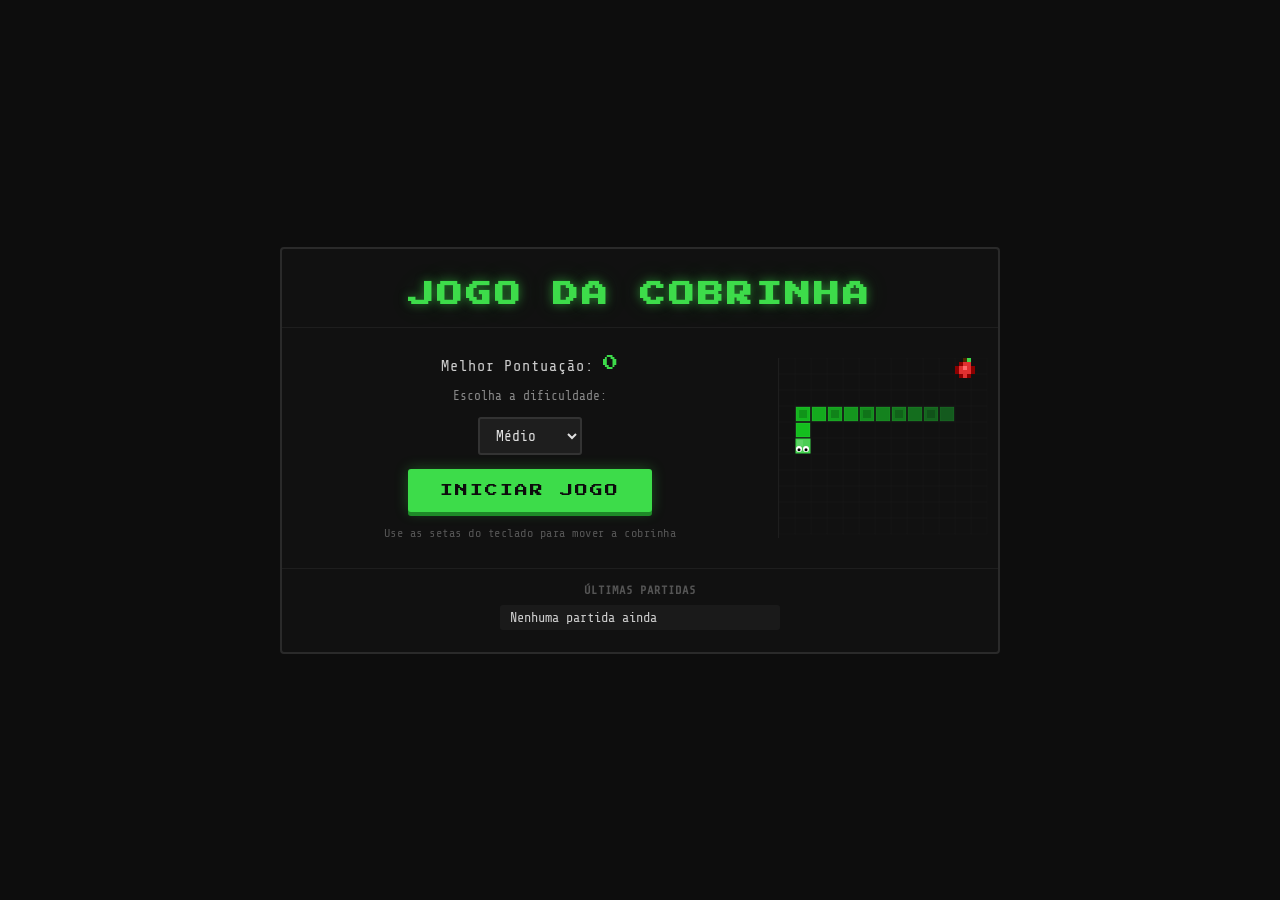
<file: teste/html/index.html>
<!DOCTYPE html>
<html lang="pt-BR">
<head>
  <meta charset="UTF-8"/>
  <meta name="viewport" content="width=device-width, initial-scale=1.0"/>
  <title>Jogo da Cobrinha</title>
  <link rel="stylesheet" href="../css/style.css">
</head>
<body>

  <div id="tela-inicial">

    <div class="menu-titulo">
      <h1>JOGO DA COBRINHA</h1>
    </div>

    <div class="menu-meio">

      <div class="conteudo-menu">
        <p class="melhor-pontuacao">Melhor Pontuação: <span id="melhor-pontuacao">0</span></p>

        <!-- seletor de dificuldade, simples -->
        <p class="label-dificuldade">Escolha a dificuldade:</p>
        <select id="select-dificuldade">
          <option value="200">Fácil</option>
          <option value="150" selected>Médio</option>
          <option value="90">Difícil</option>
        </select>

        <a href="jogo.html" id="link-iniciar">
          <button id="btn-iniciar">INICIAR JOGO</button>
        </a>

        <p class="instrucao">Use as setas do teclado para mover a cobrinha</p>
      </div>

      <div id="area-cobra">
        <canvas id="canvas-menu"></canvas>
      </div>

    </div>

    <!-- histórico com as últimas pontuações que o jogador fez -->
    <div class="historico-pontos">
      <h2>Últimas partidas</h2>
      <ul id="lista-historico"></ul>
    </div>

  </div>

  <script src="../js/menu.js"></script>
</body>
</html>
</file>
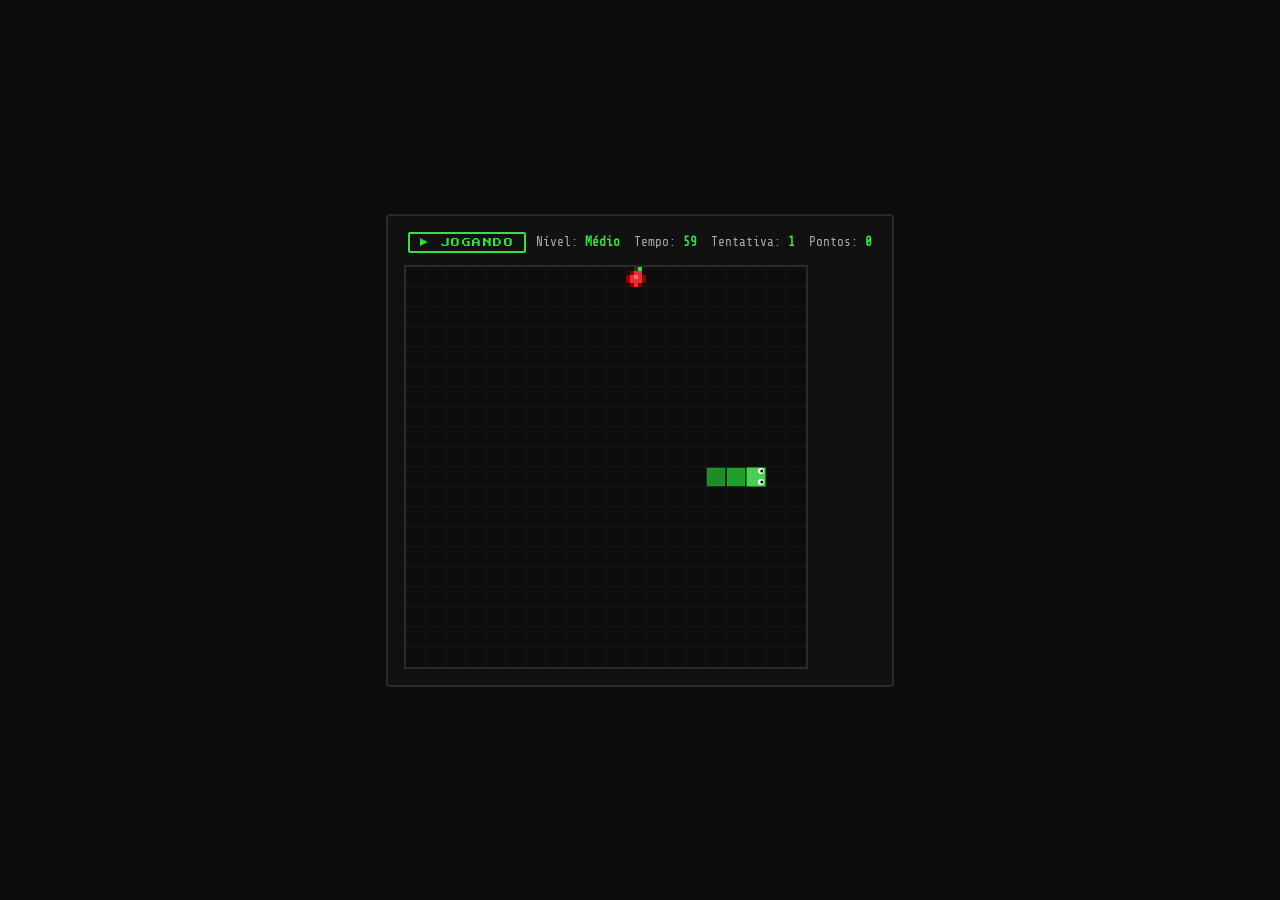
<file: teste/html/jogo.html>
<!DOCTYPE html>
<html lang="pt-BR">
<head>
  <meta charset="UTF-8"/>
  <meta name="viewport" content="width=device-width, initial-scale=1.0"/>
  <title>Jogo da Cobrinha</title>
  <link rel="stylesheet" href="../css/style.css">
</head>
<body>

  <div id="tela-jogo">
    <div class="barra-topo">
      <span class="badge-jogando">▶ JOGANDO</span>

      <div class="info-topo">
        <span>Nível: <b id="nivel">Médio</b></span>
        <span>Tempo: <b id="tempo">60</b></span>
        <span>Tentativa: <b id="tentativas">1</b></span>
        <span>Pontos: <b id="pontuacao">0</b></span>
      </div>
    </div>

    <div id="area-canvas">
      <canvas id="canvas" width="400" height="400"></canvas>
    </div>
  </div>

  <div id="tela-gameover" style="display:none;">
    <div class="painel-gameover" id="painel-gameover">
      <h1 id="titulo-resultado">GAME OVER</h1>
      <p>Sua pontuação:</p>
      <span id="pontuacao-final">0</span>
      <p>Tentativa número <span id="tentativas-final">1</span></p>
      <div class="botoes-gameover">
        <button id="btn-jogar-novamente">▶ JOGAR NOVAMENTE</button>
        <button id="btn-voltar-menu" onclick="window.location.href='index.html'">← MENU</button>
      </div>
      <p class="dica-enter">ENTER = jogar novamente</p>
    </div>
  </div>

  <script src="../js/script.js"></script>
</body>
</html>
</file>
<file: teste/css/style.css>
@import url('https://fonts.googleapis.com/css2?family=Press+Start+2P&family=Share+Tech+Mono&display=swap');

*, *::before, *::after { box-sizing: border-box; margin: 0; padding: 0; }

body {
  background-color: #0d0d0d;
  color: #e0e0e0;
  font-family: 'Share Tech Mono', monospace;
  min-height: 100vh;
  display: flex;
  flex-direction: column;
  align-items: center;
  justify-content: center;
  padding: 24px 16px;
  gap: 20px;
}

a { text-decoration: none; }

/* ══════════════════════════════
   TELA INICIAL (MENU)
══════════════════════════════ */
#tela-inicial {
  background-color: #111111;
  border: 2px solid #2a2a2a;
  border-radius: 4px;
  width: 100%;
  max-width: 720px;
  display: flex;
  flex-direction: column;
  overflow: hidden;
}

.menu-titulo {
  padding: 32px 48px 20px;
  text-align: center;
  border-bottom: 1px solid #1e1e1e;
}

.menu-titulo h1 {
  font-family: 'Press Start 2P', monospace;
  font-size: clamp(1rem, 2.5vw, 1.6rem);
  color: #3ddc4a;
  text-transform: uppercase;
  letter-spacing: 3px;
  text-shadow: 0 0 10px rgba(61,220,74,0.5), 0 0 24px rgba(61,220,74,0.2);
}

.menu-meio {
  display: flex;
  flex-direction: row;
  align-items: center;
  justify-content: space-between;
}

.conteudo-menu {
  flex: 1;
  display: flex;
  flex-direction: column;
  align-items: center;
  gap: 14px;
  padding: 28px 40px;
  text-align: center;
}

.melhor-pontuacao {
  font-size: 0.95rem;
  color: #cccccc;
  letter-spacing: 1px;
}

.melhor-pontuacao span {
  font-family: 'Press Start 2P', monospace;
  color: #3ddc4a;
}

.label-dificuldade {
  font-size: 0.8rem;
  color: #888888;
}

#select-dificuldade {
  font-family: 'Share Tech Mono', monospace;
  font-size: 0.9rem;
  background-color: #1e1e1e;
  color: #e0e0e0;
  border: 2px solid #333333;
  border-radius: 3px;
  padding: 8px 12px;
  cursor: pointer;
}

.instrucao {
  font-size: 0.75rem;
  color: #555555;
  letter-spacing: 0.5px;
}

#btn-iniciar {
  font-family: 'Press Start 2P', monospace;
  font-size: 0.8rem;
  letter-spacing: 2px;
  text-transform: uppercase;
  color: #0d0d0d;
  background-color: #3ddc4a;
  border: none;
  border-radius: 3px;
  padding: 15px 32px;
  cursor: pointer;
  transition: background-color 0.15s, transform 0.1s, box-shadow 0.15s;
  box-shadow: 0 4px 0 #1e8a28, 0 0 14px rgba(61,220,74,0.3);
}
#btn-iniciar:hover { background-color: #50f060; box-shadow: 0 4px 0 #1e8a28, 0 0 24px rgba(61,220,74,0.5); }
#btn-iniciar:active { transform: translateY(3px); box-shadow: 0 1px 0 #1e8a28; }

#area-cobra {
  width: 220px;
  height: 180px;
  flex-shrink: 0;
  border-left: 1px solid #1e1e1e;
}

#canvas-menu {
  display: block;
  image-rendering: pixelated;
  background: transparent;
}

/* histórico das últimas partidas, fica embaixo do menu */
.historico-pontos {
  width: 100%;
  border-top: 1px solid #1e1e1e;
  padding: 14px 40px 22px;
}

.historico-pontos h2 {
  font-size: 0.75rem;
  color: #555555;
  letter-spacing: 1px;
  text-transform: uppercase;
  text-align: center;
  margin-bottom: 8px;
}

#lista-historico {
  list-style: none;
  font-size: 0.85rem;
  display: flex;
  flex-direction: column;
  gap: 4px;
  max-width: 280px;
  margin: 0 auto;
}

#lista-historico li {
  display: flex;
  justify-content: space-between;
  padding: 5px 10px;
  background-color: #1a1a1a;
  border-radius: 3px;
  color: #cccccc;
}

#lista-historico li span:last-child {
  color: #3ddc4a;
  font-weight: bold;
}

/* ══════════════════════════════
   TELA DE JOGO
══════════════════════════════ */
#tela-jogo {
  background-color: #111111;
  border: 2px solid #2a2a2a;
  border-radius: 4px;
  padding: 16px;
  display: flex;
  flex-direction: column;
  width: fit-content;
}

.barra-topo {
  display: flex;
  flex-direction: row;
  align-items: center;
  justify-content: space-between;
  width: 100%;
  padding: 0 4px 12px 4px;
  flex-wrap: wrap;
  gap: 10px;
}

.badge-jogando {
  font-family: 'Press Start 2P', monospace;
  font-size: 0.55rem;
  letter-spacing: 1.5px;
  color: #3ddc4a;
  border: 2px solid #3ddc4a;
  padding: 4px 10px;
  border-radius: 2px;
}

.info-topo {
  display: flex;
  flex-direction: row;
  gap: 14px;
  font-size: 0.8rem;
  color: #aaaaaa;
  flex-wrap: wrap;
}

.info-topo b {
  color: #3ddc4a;
}

#area-canvas { line-height: 0; }

#canvas {
  border: 2px solid #2a2a2a;
  background-color: #0d0d0d;
  display: block;
  image-rendering: pixelated;
}

/* ══════════════════════════════
   GAME OVER / VITÓRIA
   fica por cima de tudo, igual uma tela de "pausa"
══════════════════════════════ */
#tela-gameover {
  position: fixed;
  inset: 0;
  background-color: rgba(13, 13, 13, 0.95);
  display: flex;
  align-items: center;
  justify-content: center;
}

.painel-gameover {
  background-color: #111111;
  border: 2px solid #e03030;
  border-radius: 4px;
  width: 90%;
  max-width: 436px;
  padding: 28px 36px;
  display: flex;
  flex-direction: column;
  align-items: center;
  gap: 14px;
  text-align: center;
  box-shadow: 0 0 35px rgba(224,48,48,0.35);
}

/* quando ganha, troca a borda e o brilho pra verde */
.painel-gameover.vitoria {
  border-color: #3ddc4a;
  box-shadow: 0 0 35px rgba(61,220,74,0.35);
}

#tela-gameover h1 {
  font-family: 'Press Start 2P', monospace;
  font-size: clamp(1.4rem, 4vw, 2rem);
  color: #e03030;
  text-transform: uppercase;
  text-shadow: 0 0 8px rgba(224,48,48,0.6), 0 0 22px rgba(224,48,48,0.25);
  animation: piscar 1.2s ease-in-out infinite alternate;
}

.painel-gameover.vitoria h1 {
  color: #3ddc4a;
  text-shadow: 0 0 8px rgba(61,220,74,0.6), 0 0 22px rgba(61,220,74,0.25);
}

@keyframes piscar { from { opacity: 1; } to { opacity: 0.6; } }

#tela-gameover p {
  font-size: 0.85rem;
  color: #cccccc;
  letter-spacing: 0.5px;
}

#pontuacao-final {
  font-family: 'Press Start 2P', monospace;
  font-size: 2rem;
  color: #e03030;
  text-shadow: 0 0 10px rgba(224,48,48,0.5);
}

.painel-gameover.vitoria #pontuacao-final {
  color: #3ddc4a;
  text-shadow: 0 0 10px rgba(61,220,74,0.5);
}

.botoes-gameover {
  display: flex;
  flex-direction: row;
  gap: 12px;
  width: 100%;
  justify-content: center;
}

#btn-jogar-novamente {
  font-family: 'Press Start 2P', monospace;
  font-size: 0.55rem;
  letter-spacing: 1px;
  text-transform: uppercase;
  color: #ffffff;
  background-color: #cc2222;
  border: none;
  border-radius: 3px;
  padding: 14px 12px;
  cursor: pointer;
  flex: 1;
  transition: background-color 0.15s, transform 0.1s, box-shadow 0.15s;
  box-shadow: 0 4px 0 #7a0d0d, 0 0 10px rgba(204,34,34,0.3);
}
#btn-jogar-novamente:hover { background-color: #e03535; box-shadow: 0 4px 0 #7a0d0d, 0 0 20px rgba(224,53,53,0.5); }
#btn-jogar-novamente:active { transform: translateY(3px); box-shadow: 0 1px 0 #7a0d0d; }

.painel-gameover.vitoria #btn-jogar-novamente {
  background-color: #2fa83a;
  box-shadow: 0 4px 0 #1e8a28, 0 0 10px rgba(61,220,74,0.3);
}
.painel-gameover.vitoria #btn-jogar-novamente:hover {
  background-color: #3ddc4a;
  box-shadow: 0 4px 0 #1e8a28, 0 0 20px rgba(61,220,74,0.5);
}

#btn-voltar-menu {
  font-family: 'Press Start 2P', monospace;
  font-size: 0.55rem;
  letter-spacing: 1px;
  text-transform: uppercase;
  color: #cccccc;
  background-color: #1e1e1e;
  border: 2px solid #333333;
  border-radius: 3px;
  padding: 12px 12px;
  cursor: pointer;
  flex: 1;
  transition: background-color 0.15s, border-color 0.15s, transform 0.1s;
}
#btn-voltar-menu:hover { background-color: #2a2a2a; border-color: #555555; color: #ffffff; }
#btn-voltar-menu:active { transform: translateY(2px); }

.dica-enter {
  font-size: 0.55rem !important;
  color: #444444 !important;
  letter-spacing: 1px !important;
}

/* ── RESPONSIVO ── */
@media (max-width: 560px) {
  .menu-titulo { padding: 24px 20px 16px; }
  .menu-meio { flex-direction: column; }
  #area-cobra { width: 100%; height: 140px; border-left: none; border-top: 1px solid #1e1e1e; }
  .conteudo-menu { padding: 20px 16px; }
}

@media (max-width: 480px) {
  .botoes-gameover { flex-direction: column; }
}
</file>
